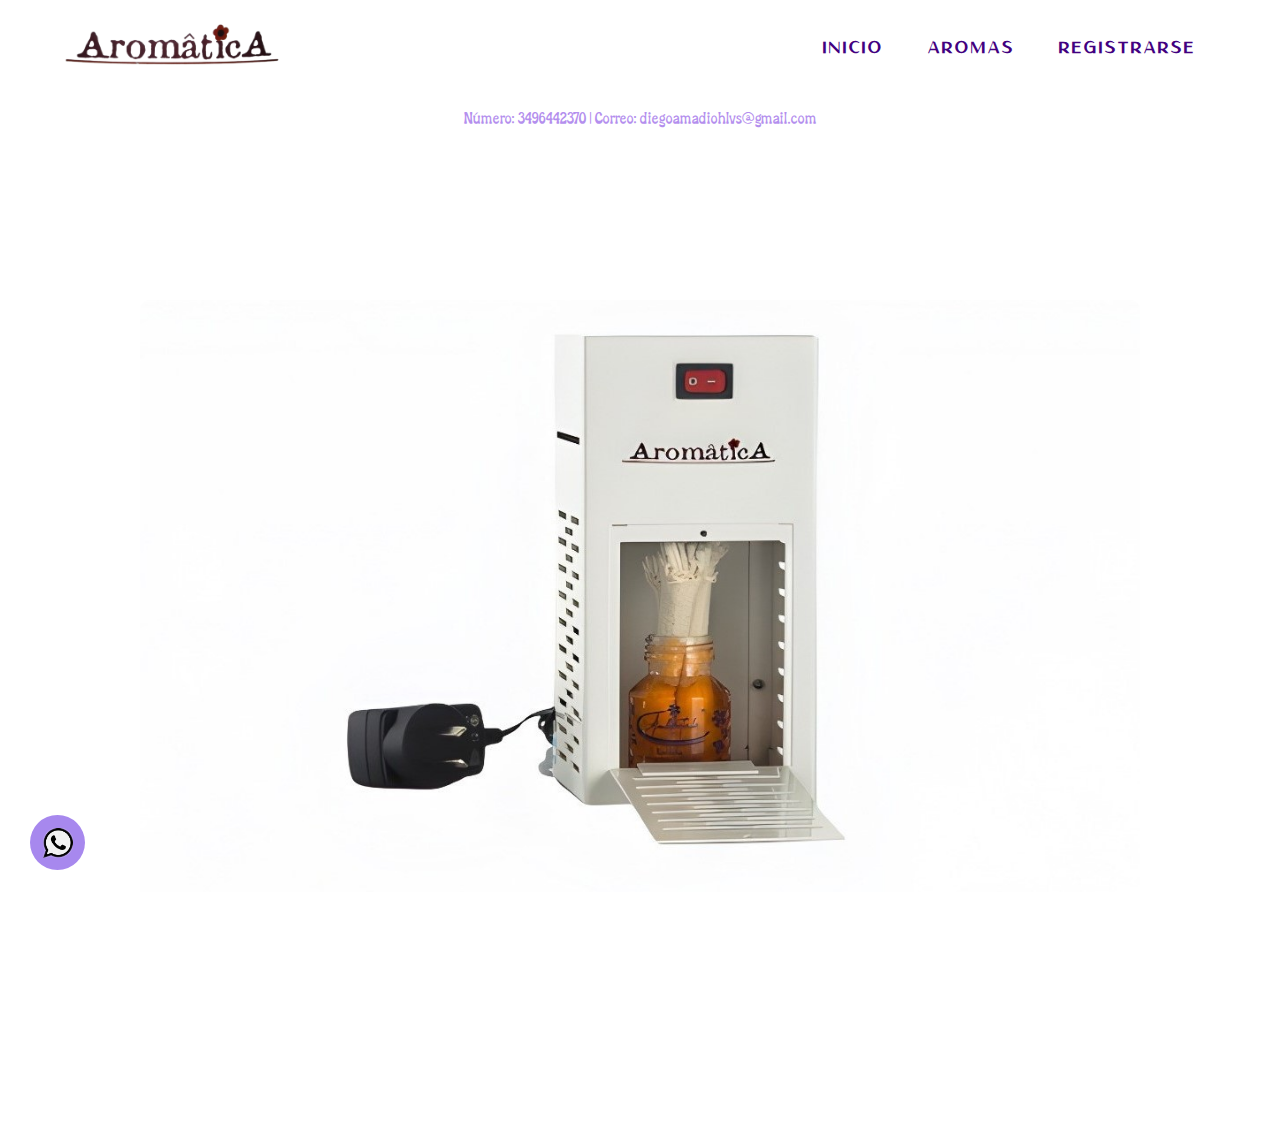
<file: index.html>
<!DOCTYPE html>
<html lang="es">
    <head>
        <meta charset="utf-8">
        <meta http-equiv="X-UA-Compatible" content="IE-Edge">
        <meta name="viewport" content="width-device-width, initial-scale=1">
        <title>Aromática</title>
        <link rel="stylesheet" href="TPFINAL.css"
    </head>
    <header>
        <div class="container">
        <div class="btn-menu">
            <label for="btn-menu"class="icon-th"></label>
        </div>
            <nav>
                <div class="logo">
                    <img src="aromatica.png" alt="logo"></img>
                </div>
            <ul>
                <li><a href="index.html">INICIO</a></li>
                <li><a href="aromas.html">AROMAS</a></li>
                <li><a href="formreg.html" target="_blank">REGISTRARSE</a></li>
            </ul>
            </nav>
        </div>       
    </header>
    <body>
        <center><p><a href="tel:3496442370"class="link">Número: 3496442370</a> | <a href="mailto:diegoamadiohlvs@gmail.com"class="link">Correo: diegoamadiohlvs@gmail.com</a></p></center>
        <div class="container_s">
            <div class="slider">
                <ul>
                    <li><a href="odorizadores.html" target="_blank"><img src="odorizadorr.jpeg" alt=""></a></li>
                    <li><a href="aerosoles.html" target="_blank"><img src="aerosoll.jpeg" alt=""></a></li>
                    <li><a href="autos.html" target="_blank"><img src="autoo.jpeg" alt=""></a></li>
                    <li><a href="textiles.html" target="_blank"><img src="textill.jpeg" alt=""></a></li>
                </ul>
            </div>
        </div>
        <nav>
            <a href="https://api.whatsapp.com/send?phone=3496442370" class="btn-wsp" target="_blank">
                <img src="wpp.ico"></img>
            </a>
        </nav>
    </body>
</html>
</file>
<file: TPFINAL.css>
*{
    margin: 0;
    padding: 0;
}
nav{
    display: flex;
    align-items: center;
    justify-content: space-between;
    padding-top: 20px;
    padding-left: 5%;
    padding-right: 5%;
    font-weight: bold;
}
header{
    min-height: 12vh;
    background-image:url(https://i.pinimg.com/736x/82/f2/1d/82f21d4fab0141ec3bd035e01e39cb3b.jpg);
    background-size: cover;
}
.container ul li{ 
    display: inline-block;
    padding: 10px 20px;
    font-family: "fuente";
    letter-spacing: 3px;
}
.container a{
    color: rgb(66, 0, 128);
    text-decoration: none;
    transition: all 0.5s ease;
}
.container a:hover{
    background-color: #b48fee;
    color: rgb(0, 0, 0); 
    padding: 5px;
    border-radius: 25px;
}
.texto p{
    margin-top: 10px;
}
@font-face{
    font-family: fuente;
    src:url(Fluence_DEMO[1].ttf); 
}
header img{
    max-height: 50px;
}
.btn-wsp{
    position: fixed;
    width: 55px;
    height: 55px;
    line-height: 55px;
    bottom: 30px;
    left: 30px;
    background: rgb(167, 136, 238);
    color: #fff;
    border-radius: 50px;
    text-align: center;
    font-size: 30px;
    box-shadow: 0px 1px 10px rgba (0, 0, 0, 0.3);
}
.btn-wsp:hover{
    text-decoration: none;
    color: #fcfffd;
    background: #ffffff;
}
nav a img{
    width: 30px;
    height: 30px;
    margin-top: 13px;
}
body p{
    font-family: "fuente1";
    font-size: 14px;
    color: #b48fee;}
.link{
    color: #b48fee;
    text-decoration: none;
}
@font-face{
    font-family: fuente1;
    src: url(Fruits_Delight.otf);
}
.container_s{
    padding-top: 80px;
    height: 100vh;
    width: 100%;
    display: grid;
    place-content: center;
}
.slider{
    width: 100vw;
    max-width: 1000px;
    height: 720px;
    overflow: hidden; 
    border-radius: 10px;
}
.slider ul{
    padding: 0;
    display: flex;
    width: 400%;
    animation: slider 15s infinite cubic-bezier(0.55, 0.48, 0.37, 0.92);
}
.slider li{
    width: 100%;
    list-style: none;
}
.slider li img{
    width: 100%;
    margin-top: -0.9%;
}
@keyframes slider{
    0% {margin-left: 0;}
    20% {margin-left: 0;}
   
    25% {margin-left: -100%;}
    45% {margin-left: -100%;}
   
    50% {margin-left: -200%;}
    70% {margin-left: -200%;}
   
    75% {margin-left: -300%;}
    100% {margin-left: -300%;}
}
body{
    overflow-y: hidden;
}
</file>
